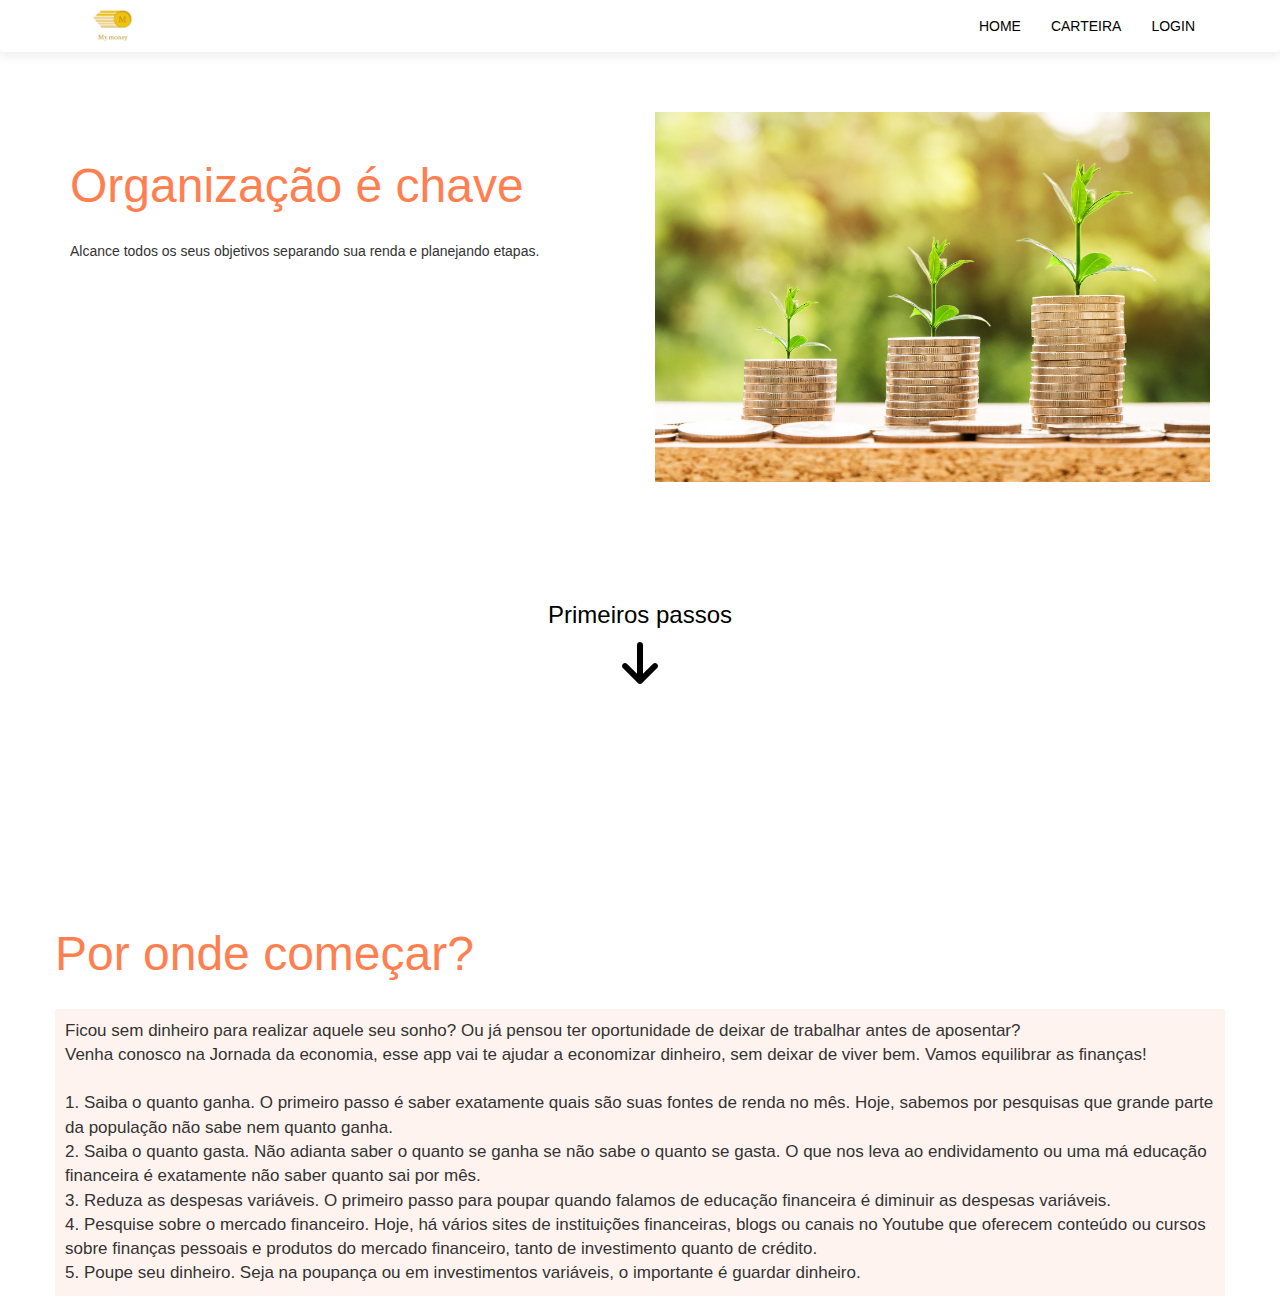
<file: index.html>
<!DOCTYPE html>
<html lang="pt-br">
  <head>
    <title>Home Page</title>
    <meta charset="utf-8">
    <link rel="stylesheet" type="text/css" href="style.css">
    <!-- Latest compiled and minified CSS -->
    <link rel="stylesheet" href="https://maxcdn.bootstrapcdn.com/bootstrap/3.4.1/css/bootstrap.min.css">

    <!-- jQuery library -->
    <script src="https://ajax.googleapis.com/ajax/libs/jquery/3.6.0/jquery.min.js"></script>

    <!-- Latest compiled JavaScript -->
    <script src="https://maxcdn.bootstrapcdn.com/bootstrap/3.4.1/js/bootstrap.min.js"></script>
  </head>
  <body>
    <header class="header">
      <nav class ="navbar navbar-style">
          <div class="container">
            <div class="navbar-header">
              <button type="button" class="navbar-toggle" data-toggle="collapse" data-target="#micon">
                <span class="icon-bar"></span>
                <span class="icon-bar"></span>
                <span class="icon-bar"></span>
              </button>

              <a href="index.html"><img class="logo" src="logo.png"></a>
            </div>
          <div class="collapse navbar-collapse" id="micon">
            <ul class="nav navbar-nav navbar-right">
              <li><a href="index.html">Home</a></li>
              <li><a href="carteira.html">Carteira</a></li>
        
              <li><a href="login.html">Login</a></li>
            </ul>
          </div>
          </div>
      </nav>
<br><br>
      <div class="container">
      <div class="row align-items-center">

        <div class="col-sm-6">
    
          <br>
          <p class="big-text">Organização é chave</p>
          <p>Alcance todos os seus objetivos separando sua renda e planejando etapas.</p>
        </div>
        <div class="col-sm-6">
          <img src="money.jpg" class="img-responsive ">
        </div>

      </div>
      </div>

    <div class="container container-table">
      <a href="#body-text">
        <div class="row vertical-center-row">
          <div class="text-center col-md-4 col-md-offset-4" style="color: black;"><h3>Primeiros passos</h3></div>
          <div class="text-center col-md-4 col-md-offset-4"><img src="arrow-down-solid.svg" class="text-center" id="arrow"></div>
      </div>
      </a>
    </div>


    </header>
    <div class="container container-table">
      <div class="row ">
        <p class="big-text">Por onde começar?</p>
        <div class="d-flex p-2" id="body-text">
          Ficou sem dinheiro para realizar
          aquele seu sonho? Ou já pensou
          ter oportunidade de deixar de
          trabalhar antes de aposentar?
          <br>

          Venha conosco na Jornada da
          economia, esse app vai te ajudar
          a economizar dinheiro, sem
          deixar de viver bem. Vamos
          equilibrar as finanças!

          <br><br>  1. Saiba o quanto ganha.
            O primeiro passo é saber exatamente quais são suas fontes de renda no mês. Hoje, sabemos por pesquisas que grande parte da população não sabe nem quanto ganha.

           <br> 2. Saiba o quanto gasta.

            Não adianta saber o quanto se ganha se não sabe o quanto se gasta. O que nos leva ao endividamento ou uma má educação financeira é exatamente não saber quanto sai por mês.
            <br> 3. Reduza as despesas variáveis.

            O primeiro passo para poupar quando falamos de educação financeira é diminuir as despesas variáveis. 

            <br> 4. Pesquise sobre o mercado financeiro.

            Hoje, há vários sites de instituições financeiras, blogs ou canais no Youtube que oferecem conteúdo ou cursos sobre finanças pessoais e produtos do mercado financeiro, tanto de investimento quanto de crédito.

            <br> 5. Poupe seu dinheiro.

            Seja na poupança ou em investimentos variáveis, o importante é guardar dinheiro.
            <br>
        </div>
      </div>
    </div>
    <br>

  </body>
</html>
</file>
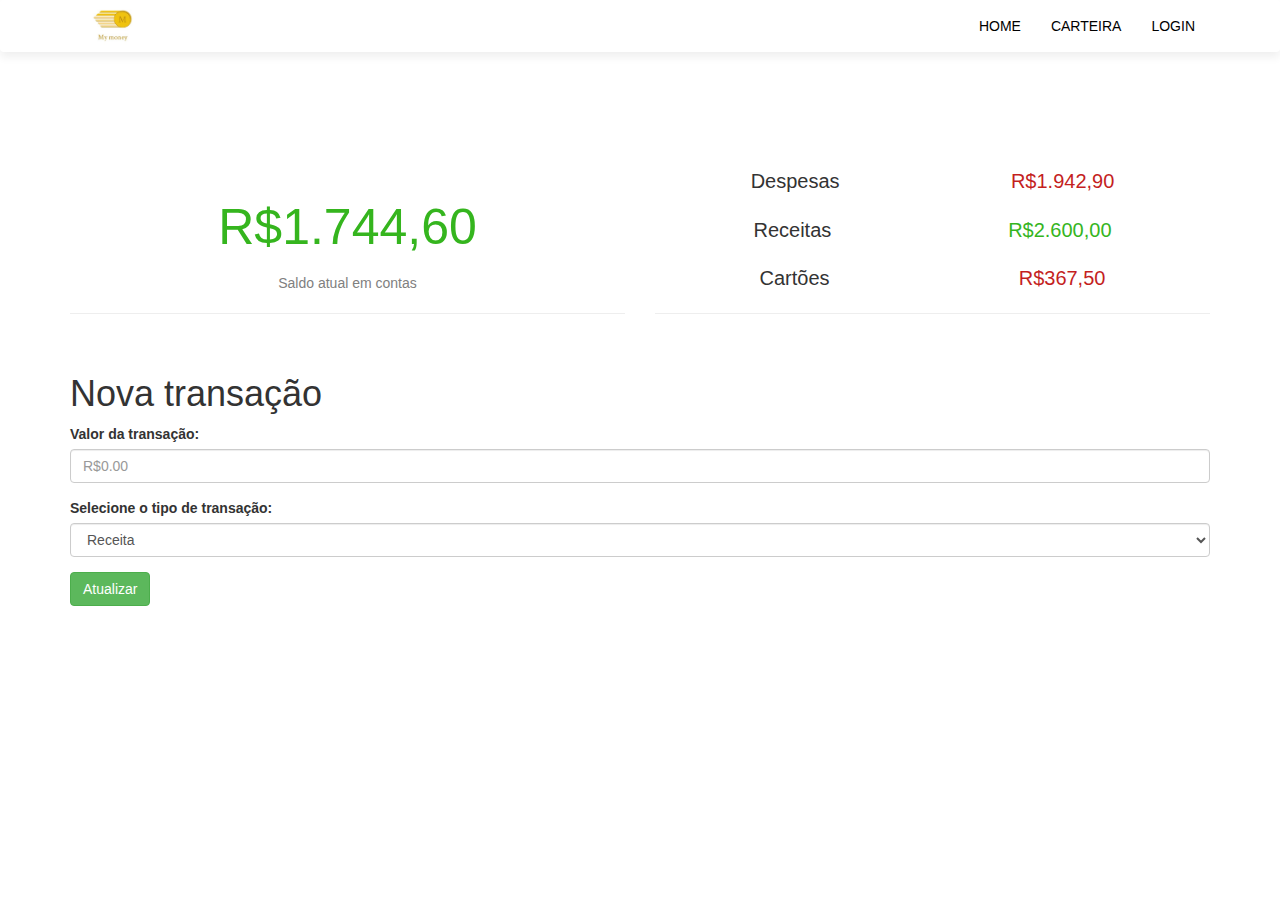
<file: carteira.html>
<!DOCTYPE html>
<html lang="pt-br">
  <head>
    <title>Home Page</title>
    <meta charset="utf-8">
    <link rel="stylesheet" type="text/css" href="style.css">
    <!-- Latest compiled and minified CSS -->
    <link rel="stylesheet" href="https://maxcdn.bootstrapcdn.com/bootstrap/3.4.1/css/bootstrap.min.css">

    <!-- jQuery library -->
    <script src="https://ajax.googleapis.com/ajax/libs/jquery/3.6.0/jquery.min.js"></script>

    <!-- Latest compiled JavaScript -->
    <script src="https://maxcdn.bootstrapcdn.com/bootstrap/3.4.1/js/bootstrap.min.js"></script>
  </head>
  <body>
    <header class="header">
      <nav class ="navbar navbar-style">
          <div class="container">
            <div class="navbar-header">
              <button type="button" class="navbar-toggle" data-toggle="collapse" data-target="#micon">
                <span class="icon-bar"></span>
                <span class="icon-bar"></span>
                <span class="icon-bar"></span>
              </button>

              <a href="index.html"><img class="logo" src="logo.png"></a>
            </div>
          <div class="collapse navbar-collapse" id="micon">
            <ul class="nav navbar-nav navbar-right">
              <li><a href="index.html">Home</a></li>
              <li><a href="carteira.html">Carteira</a></li>
    
              <li><a href="login.html">Login</a></li>
            </ul>
          </div>
          </div>
      </nav>

      <div class="container">
        <div class="row">
  
          <div class="col-sm-6">
            <br>
            <p class="money-green">R$1.744,60</p>
            <p class="description">Saldo atual em contas</p>
            <hr>
          </div>

          <div class="col-sm-6" style="padding-top: 75px;">
            <div class="separete-text">
                <div>Despesas</div>
                <div style="color: rgb(196, 31, 31);">R$1.942,90</div>
            </div>
            <div class="separete-text">
                <div>Receitas</div>
                <div style="color: rgb(53, 181, 30);">R$2.600,00</div>
            </div>
            <div class="separete-text">
                <div>Cartões</div>
                <div style="color: rgb(196, 31, 31);">R$367,50</div>
            </div>
            <hr>
          </div>
          
  
        </div>
        </div>

    <br>  
<div class="container">
<h1>Nova transação</h1>
<form>
  <div class="form-group">
  <label for="Name">Valor da transação:</label>
  <input type="number" min="1" step="any" class="form-control" id="valor" placeholder="R$0.00">
  </div>
<div class="form-group">
<label for="Inputselect">Selecione o tipo de transação:</label>
<select class="form-control" >
<option>Receita</option>
<option>Despesa</option>
<option>Cartão</option>
</select>
</div> 
 
<button type="submit" class="btn btn-success">Atualizar</button>
</form>
</div>
  


    </header>
 
   

  </body>
</html>
</file>
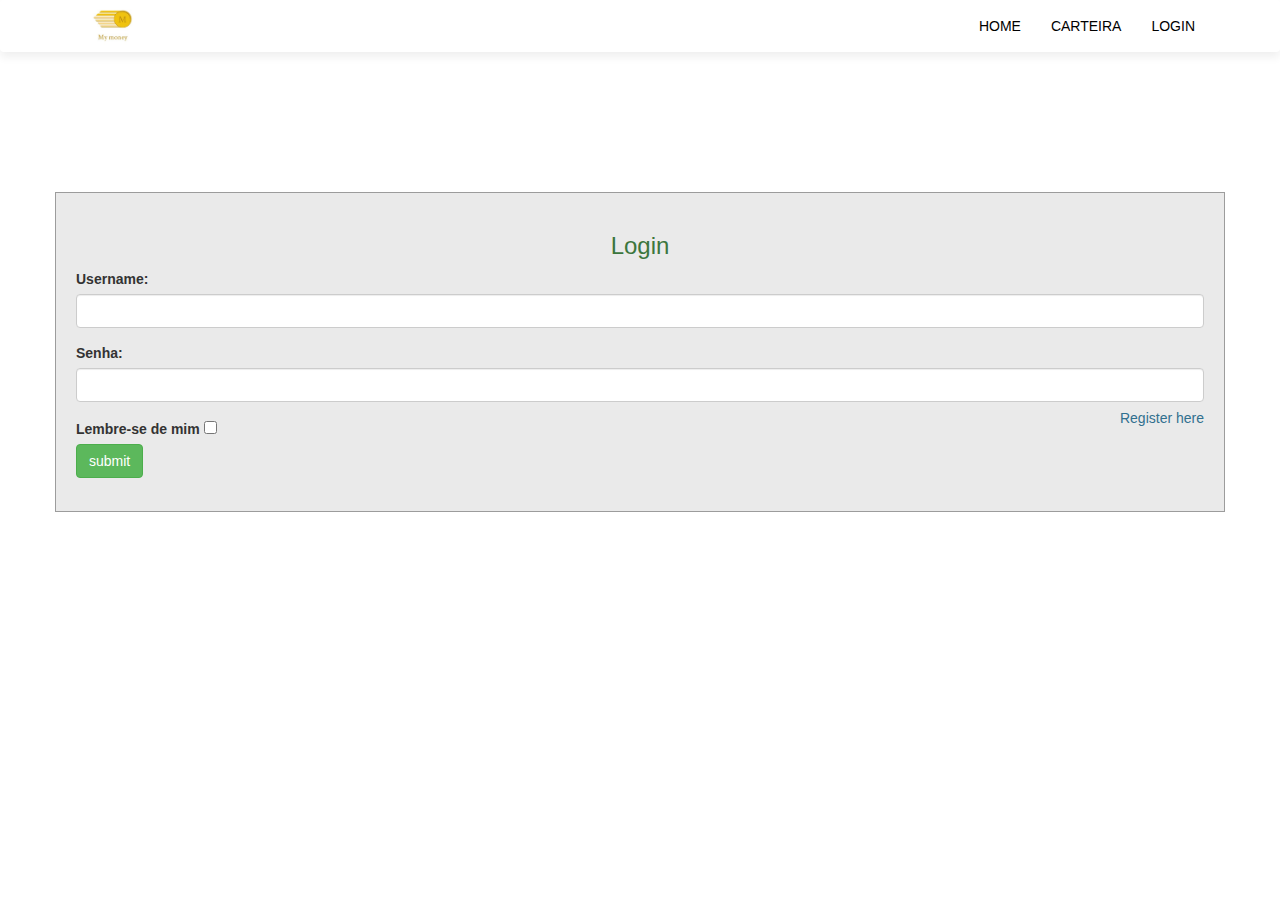
<file: login.html>
<!DOCTYPE html>
<html lang="pt-br">
  <head>
    <title>Home Page</title>
    <meta charset="utf-8">
    <link rel="stylesheet" type="text/css" href="style.css">
    <!-- Latest compiled and minified CSS -->
    <link rel="stylesheet" href="https://maxcdn.bootstrapcdn.com/bootstrap/3.4.1/css/bootstrap.min.css">

    <!-- jQuery library -->
    <script src="https://ajax.googleapis.com/ajax/libs/jquery/3.6.0/jquery.min.js"></script>

    <!-- Latest compiled JavaScript -->
    <script src="https://maxcdn.bootstrapcdn.com/bootstrap/3.4.1/js/bootstrap.min.js"></script>


<link rel="stylesheet" href="https://use.fontawesome.com/releases/v5.0.8/css/all.css">
  </head>
  <body>
    <header class="header">
      <nav class ="navbar navbar-style">
          <div class="container">
            <div class="navbar-header">
              <button type="button" class="navbar-toggle" data-toggle="collapse" data-target="#micon">
                <span class="icon-bar"></span>
                <span class="icon-bar"></span>
                <span class="icon-bar"></span>
              </button>

              <a href="index.html"><img class="logo" src="logo.png"></a>
            </div>
          <div class="collapse navbar-collapse" id="micon">
            <ul class="nav navbar-nav navbar-right">
              <li><a href="index.html">Home</a></li>
              <li><a href="carteira.html">Carteira</a></li>
          
              <li><a href="login.html">Login</a></li>
            </ul>
          </div>
          </div>
      </nav>

      <div id="login">
        <div class="container h-100 d-flex justify-content-center">
            <div id="login-row" class="row justify-content-center align-items-center">
                <div id="login-column" class="col-md-auto">
                    <div id="login-box" class="col-md-auto h-100 d-flex justify-content-center">
                        <form id="login-form" class="form" action="" method="post">
                            <h3 class="text-center text-success">Login</h3>
                            <div class="form-group">
                                <label for="username">Username:</label><br>
                                <input type="text" name="username" id="username" class="form-control">
                            </div>
                            <div class="form-group">
                                <label for="password" >Senha:</label><br>
                                <input type="text" name="password" id="password" class="form-control">
                            </div>
                            <div class="form-group">
                                <label for="remember-me" ><span>Lembre-se de mim</span> <span><input id="remember-me" name="remember-me" type="checkbox"></span></label><br>
                                <input type="submit" name="submit" class="btn btn-success" value="submit">
                            </div>
                            <div id="register-link" class="text-right">
                                <a href="#" class="text-info">Register here</a>
                            </div>
                        </form>
                    </div>
                </div>
            </div>
        </div>
    </div>
    </header>
 
   

  </body>
</html>
</file>
<file: style.css>
*{
    margin: 0;
    padding: 0;
}
body {
    margin: 0;
    padding: 0;
    background-color: #17a2b8;
    height: 100vh;
  }
.header{
    height: 100vh;
}
.navbar-style{
    box-shadow: 0 5px 10px #efefef;
    text-transform: uppercase;
}
.logo{
    height: 48px;
    padding: 2px 10px;

}
.icon-bar{
    background: coral;
}
li a{
    color: black;
}

.big-text{
    font-size: 48px;
    margin: 20px 0;
    color: coral;
}
#arrow{
    height: 48px;
}
.row.vertical-center-row{ 
    margin-top: 100px;
    padding-bottom: 10px;
}

.row.vertical-center-row:hover{ 
    background-color: rgb(250, 227, 218);
    cursor: pointer;
}

#body-text{
    padding: 10px 10px 10px 10px;
    font-size: 17px;
    background-color: rgba(255, 127, 80, 0.089);
}
.description{
    color: gray;
    text-align: center;
}
.money-green{
    padding-top: 100px;
    text-align: center;
    color: rgb(53, 181, 30);
    font-size: 50px;
}

.separete-text{
    display: flex; 
    font-size: 20px;
    justify-content: space-around;
    margin: 20px 10px;
}

#login .container #login-row #login-column #login-box {
    margin-top: 120px;
    height: 320px;
    border: 1px solid #9C9C9C;
    background-color: #EAEAEA;
  }
  #login .container #login-row #login-column #login-box #login-form {
    padding: 20px;
  }
  #login .container #login-row #login-column #login-box #login-form #register-link {
    margin-top: -85px;
  }
</file>
